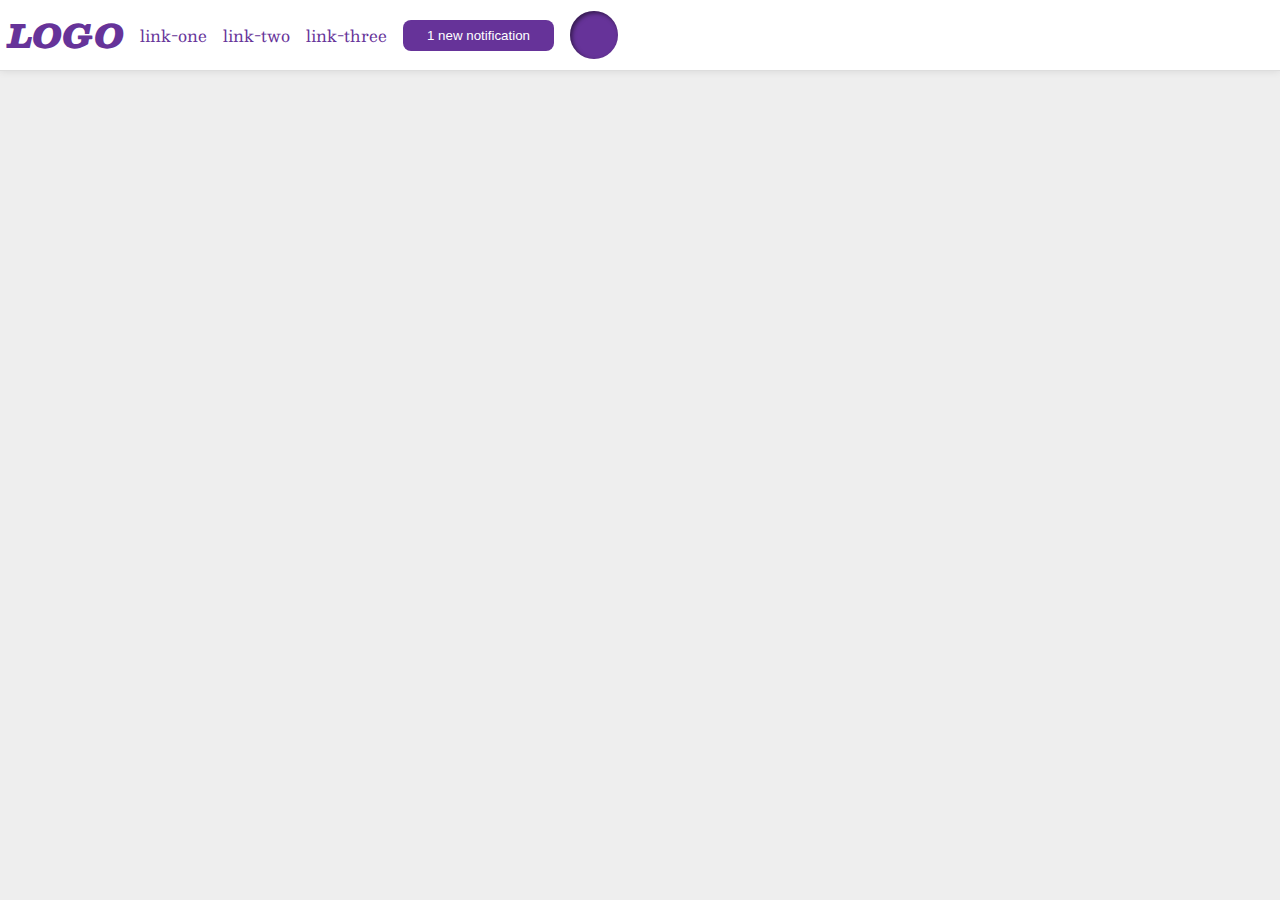
<file: flex/03-flex-header-2/index.html>
<!DOCTYPE html>
<html lang="en">
  <head>
    <meta charset="UTF-8">
    <meta http-equiv="X-UA-Compatible" content="IE=edge">
    <meta name="viewport" content="width=device-width, initial-scale=1.0">
    <title>Flex Header 2</title>
    <link rel="stylesheet" href="style.css">
  </head>
  <body>
    <div class="header">
      <div class="left">
      <div class="logo"> 
        LOGO
      </div>
      
      <ul class="links">
        <li><a href="https://google.com">link-one</a></li>
        <li><a href="https://google.com">link-two</a></li>
        <li><a href="https://google.com">link-three</a></li>
      </ul>
      <div class="right">
      <button class="notifications">
        1 new notification
      </button>
      <div class="profile-image"></div>
    </div>
    </div>
  </body>
</html>
</file>
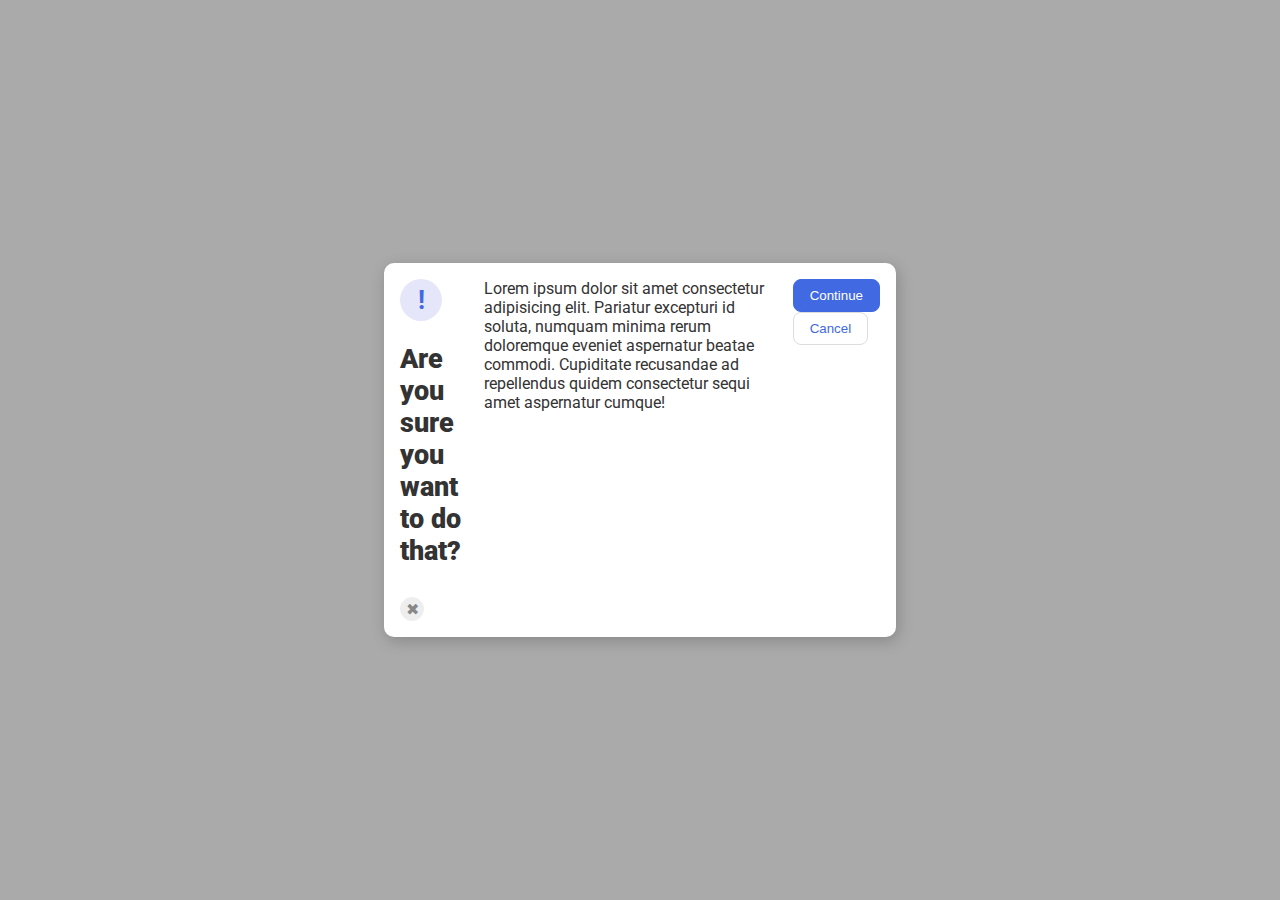
<file: flex/05-flex-modal/index.html>
<!DOCTYPE html>
<html lang="en">
  <head>
    <meta charset="UTF-8">
    <meta http-equiv="X-UA-Compatible" content="IE=edge">
    <meta name="viewport" content="width=device-width, initial-scale=1.0">
    <link rel="stylesheet" href="style.css">
    <title>Modal</title>
  </head>
  <body>
    <div class="modal">
      <div class="heading">
      <div class="icon">!</div>
      <div class="header"><h2><strong>Are you sure you want to do that?</strong></h2></div>
      <button class="close-button">✖</button>
      </div>
      <div class="text">Lorem ipsum dolor sit amet consectetur adipisicing elit. Pariatur excepturi id soluta, numquam minima rerum doloremque eveniet aspernatur beatae commodi. Cupiditate recusandae ad repellendus quidem consectetur sequi amet aspernatur cumque!</div>
     <div class="end">
      <button class="continue">Continue</button>
      <button class="cancel">Cancel</button>
    </div>
    </div>
  </body>
</html>
</file>
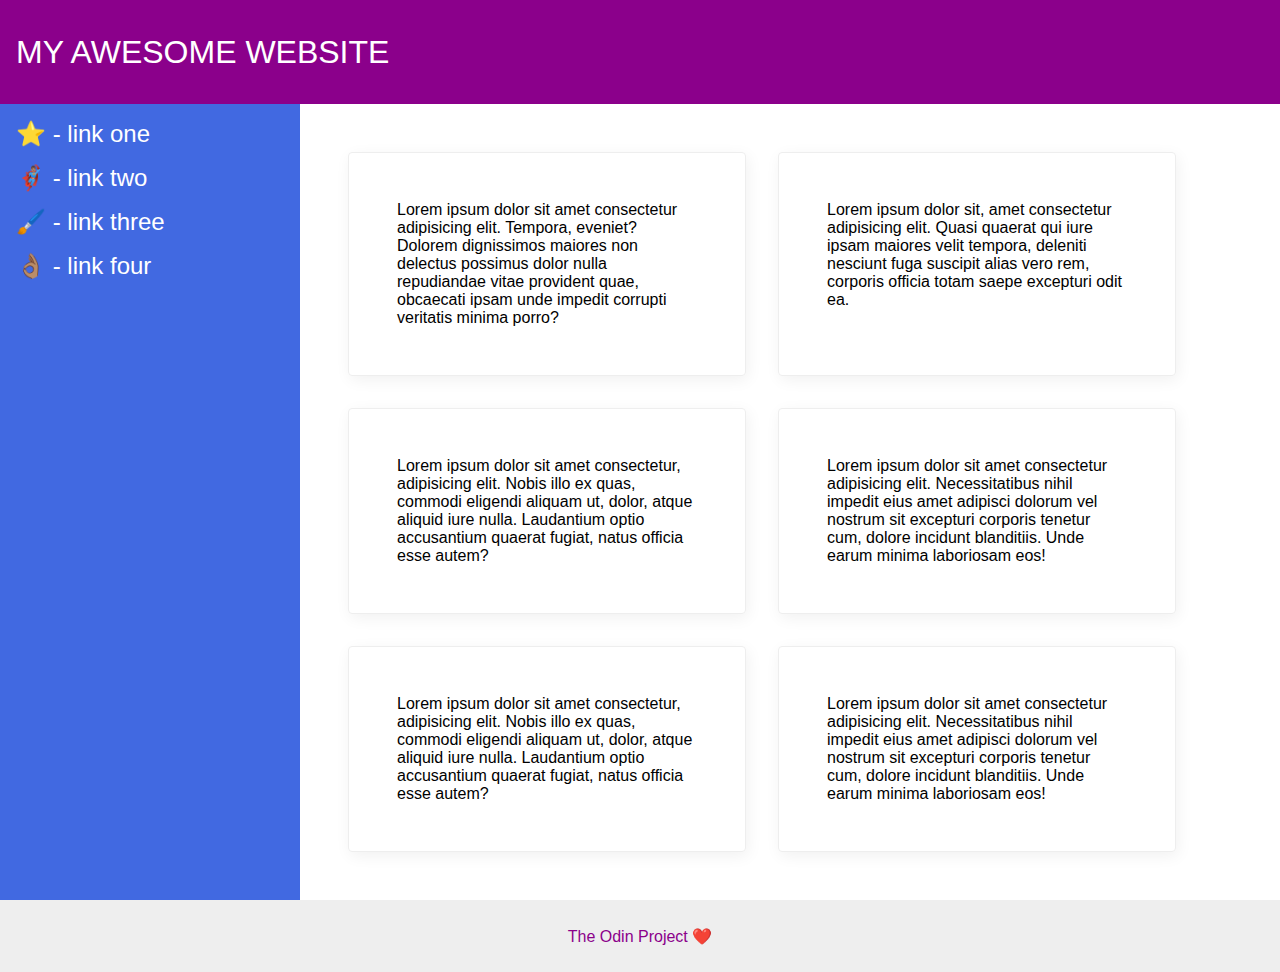
<file: flex/07-flex-layout-2/index.html>
<!DOCTYPE html>
<html lang="en">
  <head>
    <meta charset="UTF-8">
    <meta http-equiv="X-UA-Compatible" content="IE=edge">
    <meta name="viewport" content="width=device-width, initial-scale=1.0">
    <title>The Holy Grail</title>
    <link rel="stylesheet" href="style.css">
  </head>
  <body>
    <div class="header">
      MY AWESOME WEBSITE
    </div>
    <div class="body">
    <div class="sidebar">
      <ul>
        <li><a href="#">⭐ - link one</a></li>
        <li><a href="#">🦸🏽‍♂️ - link two</a></li>
        <li><a href="#">🖌️ - link three</a></li>
        <li><a href="#">👌🏽 - link four</a></li>
      </ul>
    </div>
    <div class="container">
    <div class="card">Lorem ipsum dolor sit amet consectetur adipisicing elit. Tempora, eveniet? Dolorem dignissimos maiores non delectus possimus dolor nulla repudiandae vitae provident quae, obcaecati ipsam unde impedit corrupti veritatis minima porro?</div>
   
   
    <div class="card">Lorem ipsum dolor sit, amet consectetur adipisicing elit. Quasi quaerat qui iure ipsam maiores velit tempora, deleniti nesciunt fuga suscipit alias vero rem, corporis officia totam saepe excepturi odit ea.</div>
   
   
    <div class="card">Lorem ipsum dolor sit amet consectetur, adipisicing elit. Nobis illo ex quas, commodi eligendi aliquam ut, dolor, atque aliquid iure nulla. Laudantium optio accusantium quaerat fugiat, natus officia esse autem?</div>
  
   
    <div class="card">Lorem ipsum dolor sit amet consectetur adipisicing elit. Necessitatibus nihil impedit eius amet adipisci dolorum vel nostrum sit excepturi corporis tenetur cum, dolore incidunt blanditiis. Unde earum minima laboriosam eos!</div>
  
  
    <div class="card">Lorem ipsum dolor sit amet consectetur, adipisicing elit. Nobis illo ex quas, commodi eligendi aliquam ut, dolor, atque aliquid iure nulla. Laudantium optio accusantium quaerat fugiat, natus officia esse autem?</div>
    
    
    <div class="card">Lorem ipsum dolor sit amet consectetur adipisicing elit. Necessitatibus nihil impedit eius amet adipisci dolorum vel nostrum sit excepturi corporis tenetur cum, dolore incidunt blanditiis. Unde earum minima laboriosam eos!</div>
   </div>
  </div>
    <div class="footer">
      The Odin Project ❤️
    </div>
  </body>
</html>
</file>
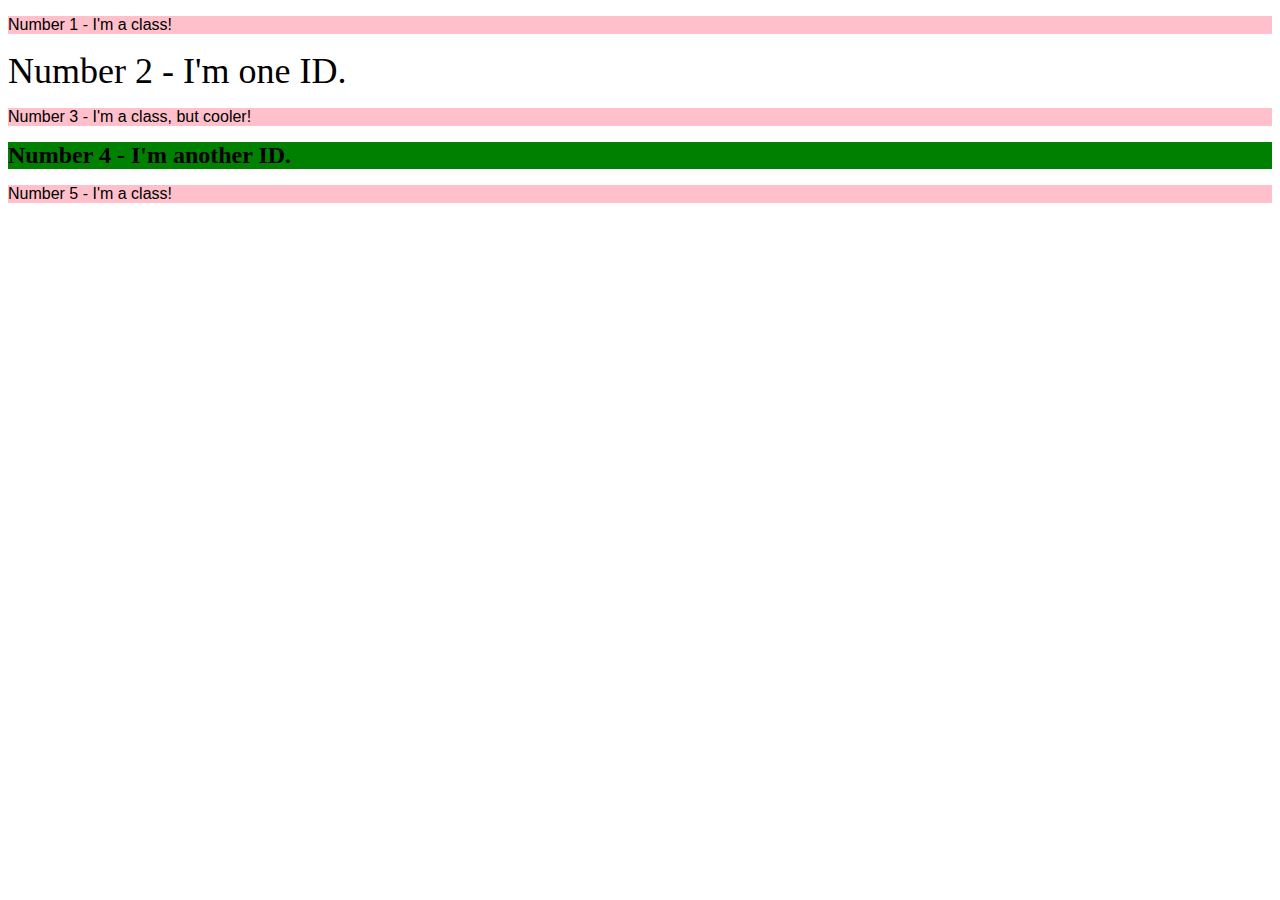
<file: foundations/02-class-id-selectors/index.html>
<!DOCTYPE html>
<html lang="en">
  <head>
    <link rel="stylesheet" href="style.css">
    <meta charset="UTF-8">
    <meta http-equiv="X-UA-Compatible" content="IE=edge">
    <meta name="viewport" content="width=device-width, initial-scale=1.0">
    <title>Class and ID Selectors</title>
    <link rel="stylesheet" href="style.css">
  </head>
  <body>
    <p class="odd">Number 1 - I'm a class!</p>
    <div id="num2">Number 2 - I'm one ID.</div>
    <p class="odd pink">Number 3 - I'm a class, but cooler!</p>
    <div id="num4" class="adjust-font-size">Number 4 - I'm another ID.</div>
    <p class="odd">Number 5 - I'm a class!</p>
  </body>
</html>
</file>
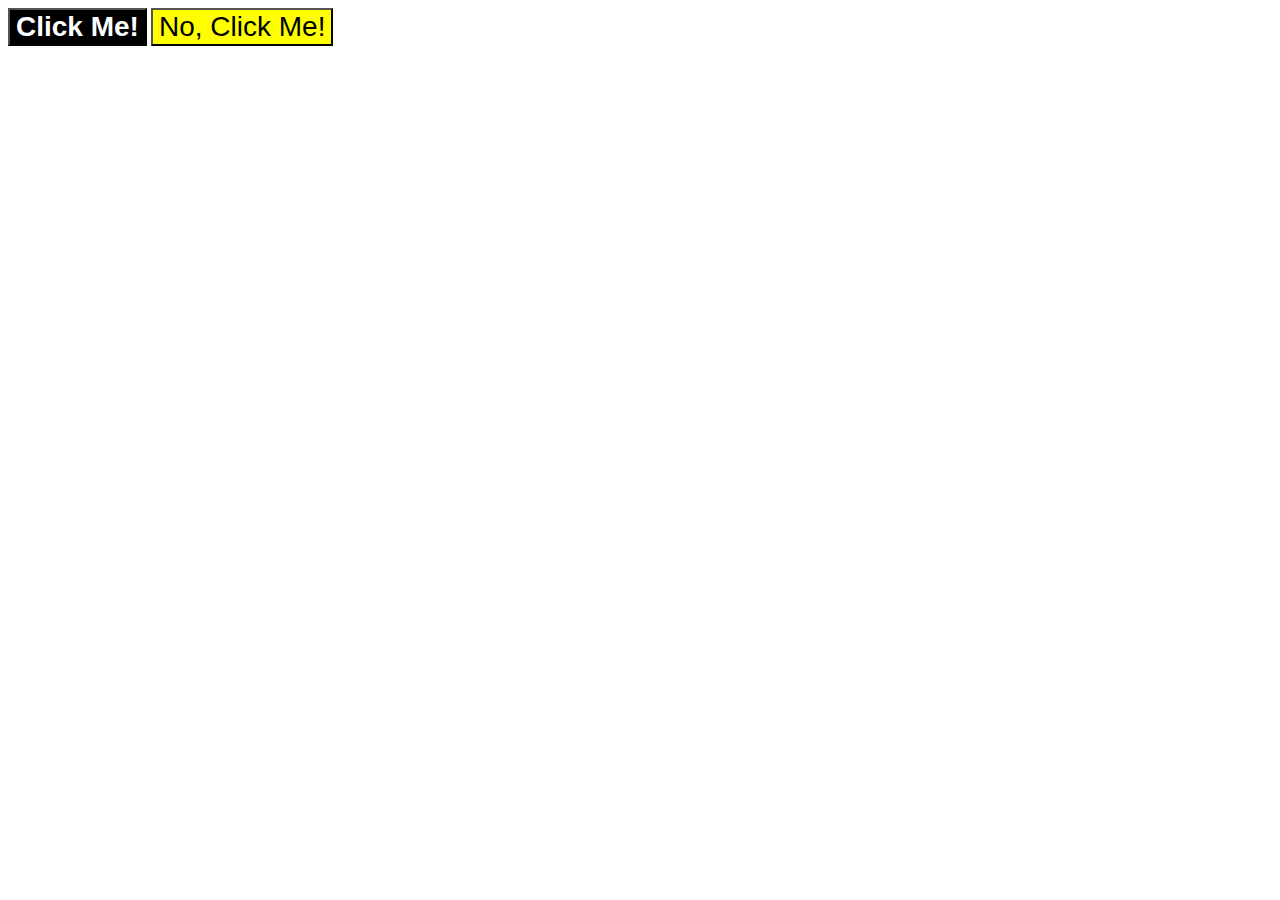
<file: foundations/03-grouping-selectors/index.html>
<!DOCTYPE html>
<html lang="en">
  <head>
    <meta charset="UTF-8">
    <meta http-equiv="X-UA-Compatible" content="IE=edge">
    <meta name="viewport" content="width=device-width, initial-scale=1.0">
    <title>Grouping Selectors</title>
    <link rel="stylesheet" href="style.css">
  </head>
  <body>
    <button class="one">Click Me!</button>
    <button class="two">No, Click Me!</button>
  </body>
</html>
</file>
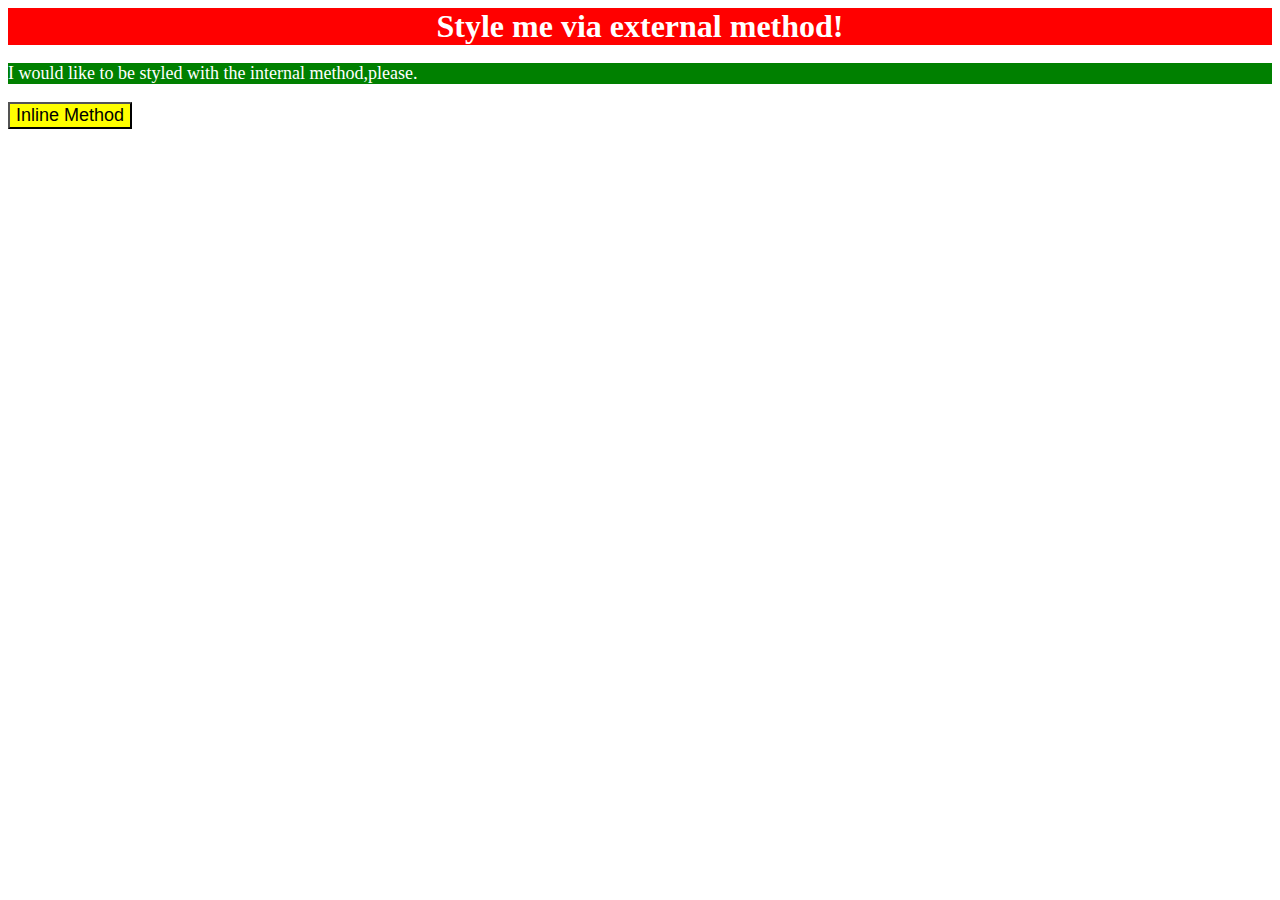
<file: foundations/01-css-methods/exercises.html>
<!DOCTYPE html>
<html lang="en">
    <head>
        <meta charset="utf-8">
        <title>HTML-CSS-EXERCISE</title>
    <link rel="stylesheet" href="style.css">

    </head>
    <body>
         <div>Style me via external method!</div>
        <p style="background-color:green; color:white; font-size:18px;"> I would like to be styled with the internal method,please.</div></p>
        <button style="background-color: yellow; font-size: 18px;">Inline Method</button>
    </body>
    
</html>
</file>
<file: flex/03-flex-header-2/style.css>
/* this is some magical font-importing.  
you'll learn about it later. */
@import url('https://fonts.googleapis.com/css2?family=Besley:ital,wght@0,400;1,900&display=swap');

body {
  margin: 0;
  background: #eee;
  font-family: Besley, serif;
}

.header {
  background: white;
  border-bottom: 1px solid #ddd;
  box-shadow: 0 0 8px rgba(0,0,0,.1);
  display: flex;
  padding: 8px;
  justify-content: space-between;
}

.profile-image {
  background: rebeccapurple;
  box-shadow: inset 2px 2px 4px rgba(0,0,0,.5);
  border-radius: 50%;
  width: 48px;
  height: 48px;
}

.logo {
  color: rebeccapurple;
  font-size: 32px;
  font-weight: 900;
  font-style: italic;
 
}

button {
  border: none;
  border-radius: 8px;
  background: rebeccapurple;
  color: white;
  padding: 8px 24px;
}

a {
  /* this removes the line under our links */
  text-decoration: none;
  color: rebeccapurple;
}

ul {
  list-style-type: none;
  display: flex;
  margin:0;
  padding: 0;
  gap:16px;
  
  

}

.left, .right {
  display: flex;
  align-items: center;
  gap: 16px;


}
</file>
<file: flex/05-flex-modal/style.css>
@import url('https://fonts.googleapis.com/css2?family=Roboto:wght@400;700&display=swap');

html, body {
  height: 100%;
  
}

body {
  font-family: Roboto, sans-serif;
  margin: 0;
  background: #aaa;
  color: #333;
  /* I'll give you this one for free lol */
  display: flex;
  align-items: center;
  justify-content: center;
}

.modal {
  background: white;
  width: 480px;
  border-radius: 10px;
  box-shadow: 2px 4px 16px rgba(0,0,0,.2);
 
}

.icon {
  color: royalblue;
  font-size: 26px;
  font-weight: 700;
  background: lavender;
  width: 42px;
  height: 42px;
  border-radius: 50%;
  display: flex;
  align-items: center;
  justify-content: center;
}

.close-button {
  background: #eee;
  border-radius: 50%;
  color: #888;
  font-weight: 400;
  font-size: 16px;
  height: 24px;
  width: 24px;
  display: flex;
  align-items: center;
  justify-content: center;
  border: 1px solid #eee;
  padding: 0;

  
}

button {
  cursor: pointer;
  padding: 8px 16px;
  border-radius: 8px;
  
}

button.continue {
  background: royalblue;
  border: 1px solid royalblue;
  color: white;
}

button.cancel {
  background: white;
  border: 1px solid #ddd;
  color: royalblue;
}
.header{
  display: flex;
  align-items:center;
  justify-content: space-between;
  font-size: 18px;
  font-weight:700px;
  margin-bottom: 8px
}

@import url('https://fonts.googleapis.com/css2?family=Roboto:wght@400;700&display=swap');

html, body {
  height: 100%;
}

body {
  font-family: Roboto, sans-serif;
  margin: 0;
  background: #aaa;
  color: #333;
  /* I'll give you this one for free */
  display: flex;
  align-items: center;
  justify-content: center;
}

.modal {
  background: white;
  width: 480px;
  border-radius: 10px;
  box-shadow: 2px 4px 16px rgba(0,0,0,.2);
}

.icon {
  color: royalblue;
  font-size: 26px;
  font-weight: 700;
  background: lavender;
  width: 42px;
  height: 42px;
  border-radius: 50%;
  display: flex;
  align-items: center;
  justify-content: center;
}

.close-button {
  background: #eee;
  border-radius: 50%;
  color: #888;
  font-weight: 400;
  font-size: 16px;
  height: 24px;
  width: 24px;
  display: flex;
  align-items: center;
  justify-content: center;
  border: 1px solid #eee;
  padding: 0;
}

button {
  cursor: pointer;
  padding: 8px 16px;
  border-radius: 8px;
}

button.continue {
  background: royalblue;
  border: 1px solid royalblue;
  color: white;
}

button.cancel {
  background: white;
  border: 1px solid #ddd;
  color: royalblue;
}

/* SOLUTION: */

.modal {
  display: flex;
  gap: 16px;
  padding: 16px;
}

.icon {
  /* this keeps the icon from getting smashed by the text */
  flex-shrink: 0;
}
/* header container should be wrapped around the button element as well in order for flex style to work */
.header {
  display: flex;
  align-items: center;
  justify-content: space-between;
  font-size: 18px;
  font-weight: 700;
  margin-bottom: 8px;
}

.text {
  margin-bottom: 16px;
}
</file>
<file: flex/07-flex-layout-2/style.css>
body {
  font-family: -apple-system, BlinkMacSystemFont, 'Segoe UI', Roboto, Oxygen, Ubuntu, Cantarell, 'Open Sans', 'Helvetica Neue', sans-serif;
  margin: 0;
  min-height: 100vh;
  display: flex;
  flex-direction: column;
}

.header {
  height: 72px;
  background: darkmagenta;
  color: white;
  font-size: 32px;
  font-weight: 900px;
  padding: 16px;
  display: flex;
  align-items: center;
}
.body{
  flex: 1;
  display: flex;
}


.footer {
  height: 72px;
  background: #eee;
  color: darkmagenta;
  display: flex;
  justify-content: center;
  align-items: center;
}

.sidebar {
  width: 300px;
  background: royalblue;
  box-sizing: border-box;
  display:flex;
  align-items: stretch;
  flex-grow: 1;
  max-width: 300px;
  flex-shrink: 0;
  padding:16px;
  color: white;

  
  
}

.card {
  border: 1px solid #eee;
  box-shadow: 2px 4px 16px rgba(0,0,0,.06);
  border-radius: 4px;
  display: flex;
  flex-wrap:wrap;
  width: 300px;
  padding:48px;
  flex-direction: column;
  
}
.body{
  display:flex;
  flex-direction:row;
}

.info{
  display: flexs;
  flex-wrap:wrap;
  
  
}
ul{
  list-style-type: none;
  margin: 0;
  padding: 0;
}
li {
  margin-bottom: 16px;
}
a {
  color: white;
  text-decoration: none;
  font-size: 24px;
}
.container {
  padding: 48px;
  display: flex;
  flex-wrap: wrap;
  gap: 32px;
  display
}
</file>
<file: foundations/02-class-id-selectors/style.css>
.odd{
    background-color: pink;
    font-family: sans-serif, "DejaVu Sans", Verdana;
}

#num2{
    color: 3355FF;
    font-size: 36px;
} 
.odd pink{
    font-size: 24px;

}
#num4{
    background-color: green;
     font-size: 24px; 
     font-weight: bold;
}
</file>
<file: foundations/03-grouping-selectors/style.css>
.one{
    background-color: black; 
    color:white;
    font-weight: bold;
}
.two{
    background-color:yellow;
    color:black;
}
.one,
.two{
    font-size: 28px;
    font: Helvetica; Times New Roman; sans-serif;
}
</file>
<file: foundations/01-css-methods/style.css>
div {
background-color: red;
color:white;
font-size: 32px;
text-align: center;
font-weight: bold;
}
</file>
